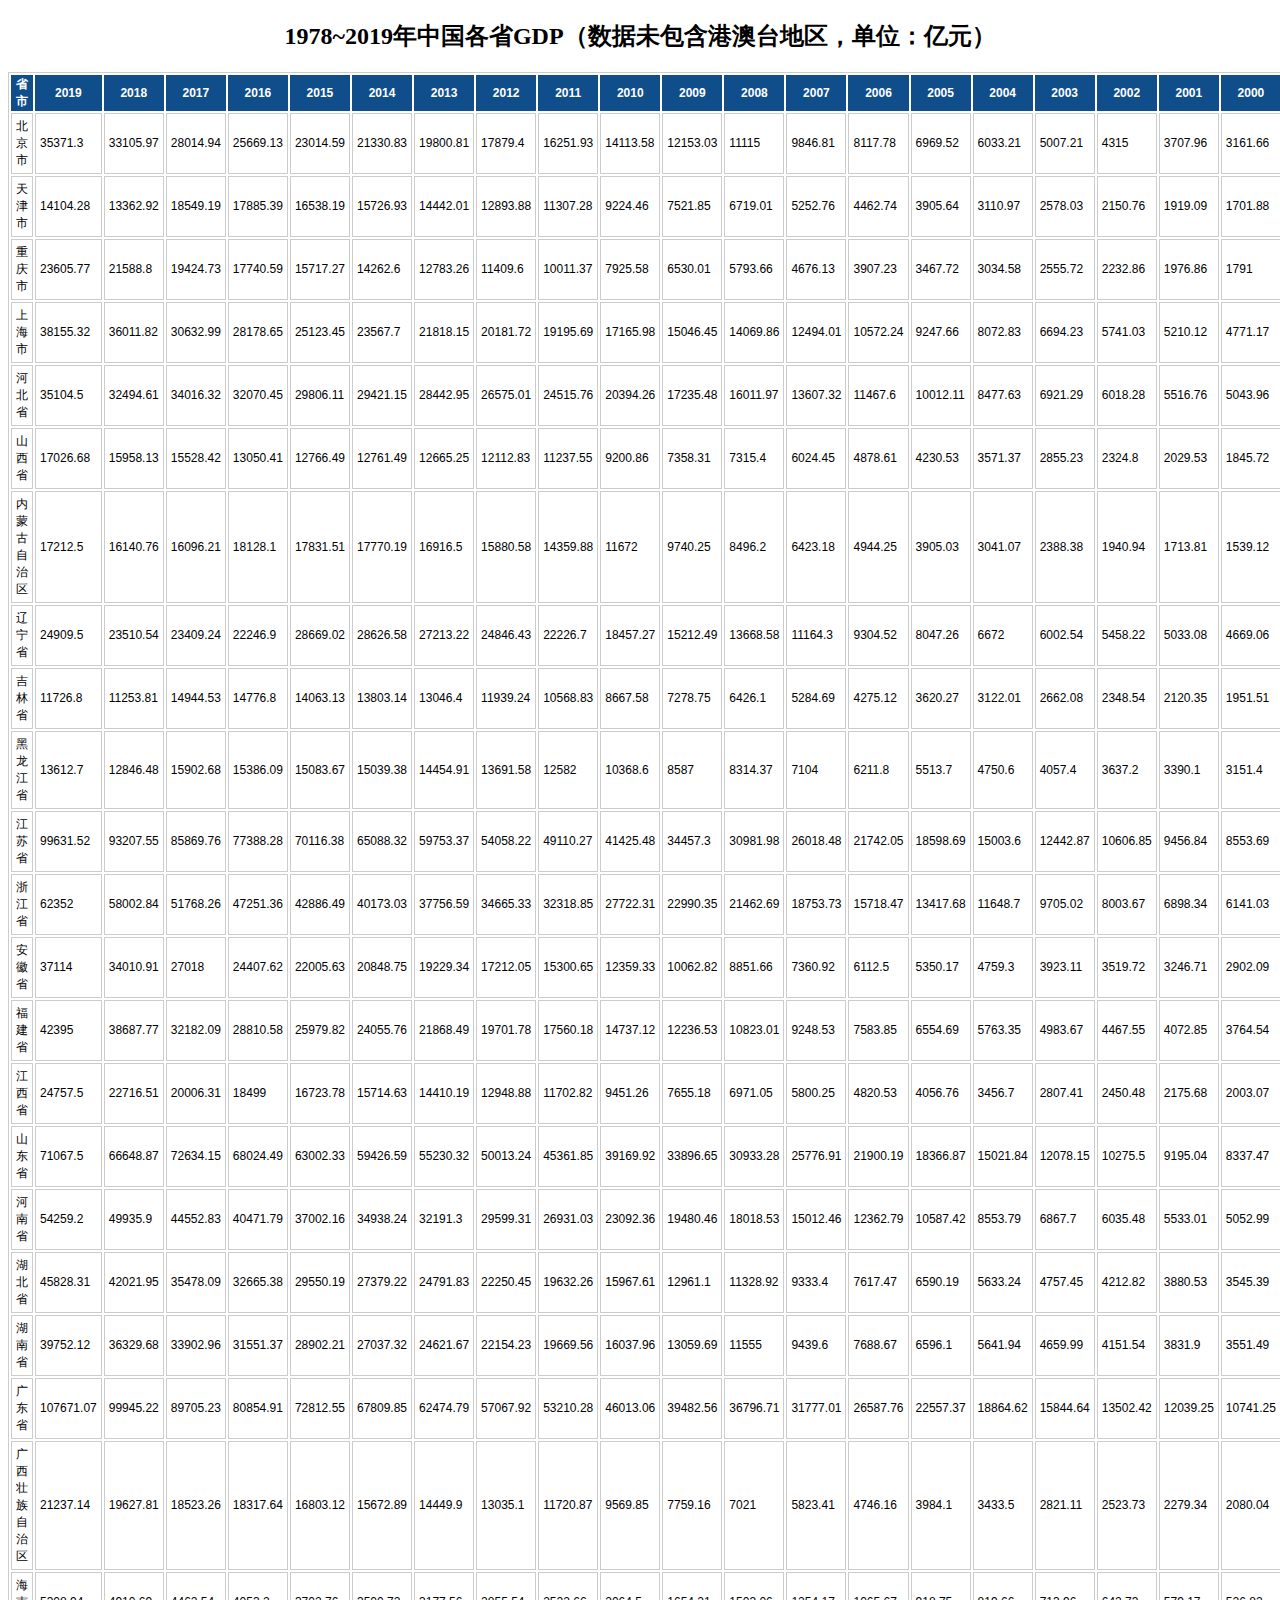
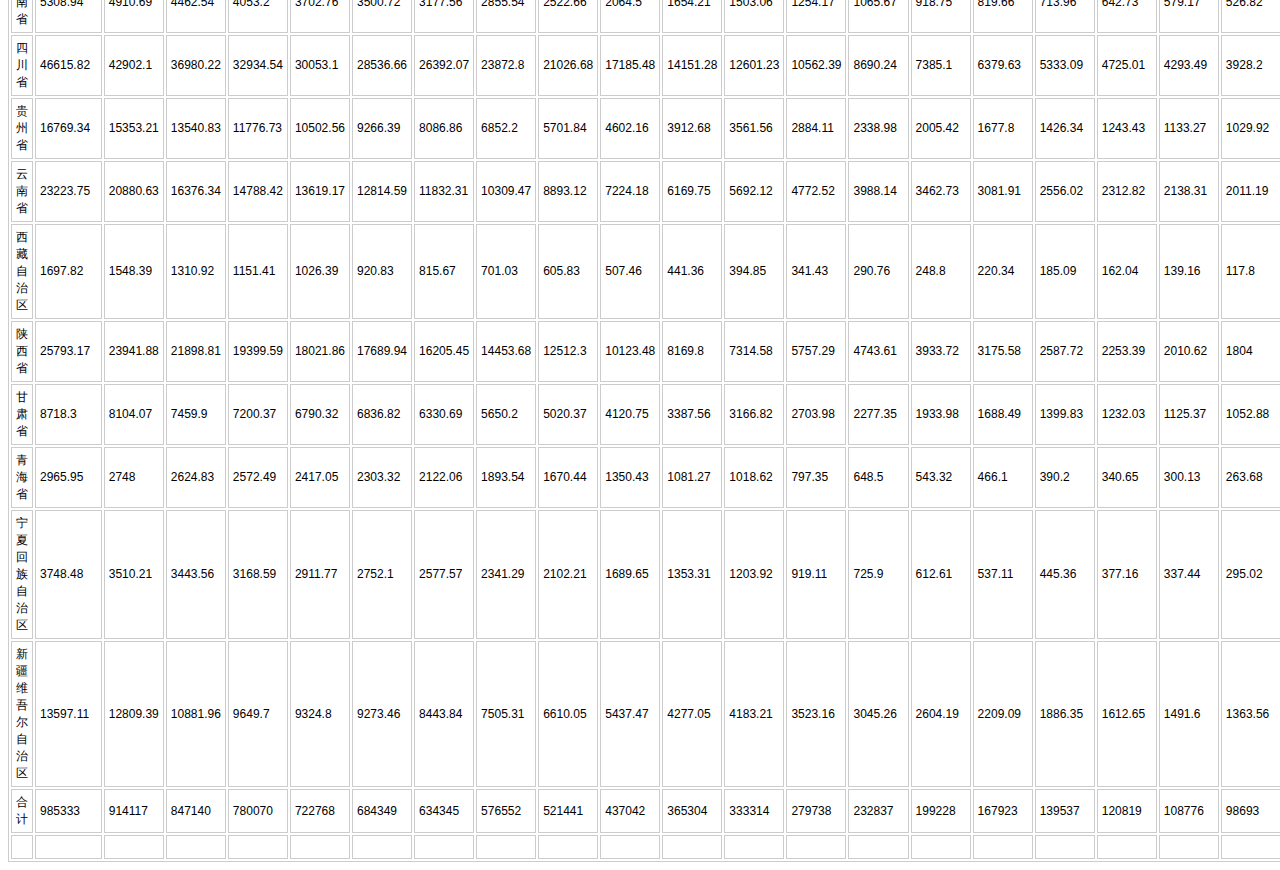
<file: gdp_sheet.html>
<!DOCTYPE html>
<html lang="en">
    <head>
        <meta charset="UTF-8">
        <title>2009~2019年中国各省GDP</title>
    </head>
    <body>
        <h2 style="text-align:center;">1978~2019年中国各省GDP（数据未包含港澳台地区，单位：亿元）</h2>
<style type="text/css">
	table.tableizer-table {
		font-size: 12px;
		border: 1px solid #CCC; 
		font-family: Arial, Helvetica, sans-serif;
	} 
	.tableizer-table td {
		padding: 4px;
		margin: 3px;
		border: 1px solid #CCC;
	}
	.tableizer-table th {
		background-color: #104E8B; 
		color: #FFF;
		font-weight: bold;
	}
</style>
<table class="tableizer-table">
<thead><tr class="tableizer-firstrow"><th>省市</th><th>2019</th><th>2018</th><th>2017</th><th>2016</th><th>2015</th><th>2014</th><th>2013</th><th>2012</th><th>2011</th><th>2010</th><th>2009</th><th>2008</th><th>2007</th><th>2006</th><th>2005</th><th>2004</th><th>2003</th><th>2002</th><th>2001</th><th>2000</th><th>1999</th><th>1998</th><th>1997</th><th>1996</th><th>1995</th><th>1994</th><th>1993</th><th>1992</th><th>1991</th><th>1990</th><th>1989</th><th>1988</th><th>1987</th><th>1986</th><th>1985</th><th>1984</th><th>1983</th><th>1982</th><th>1981</th><th>1980</th><th>1979</th><th>1978</th></tr></thead><tbody>
 <tr><td>北京市</td><td>35371.3</td><td>33105.97</td><td>28014.94</td><td>25669.13</td><td>23014.59</td><td>21330.83</td><td>19800.81</td><td>17879.4</td><td>16251.93</td><td>14113.58</td><td>12153.03</td><td>11115</td><td>9846.81</td><td>8117.78</td><td>6969.52</td><td>6033.21</td><td>5007.21</td><td>4315</td><td>3707.96</td><td>3161.66</td><td>2678.82</td><td>2377.18</td><td>2077.09</td><td>1789.2</td><td>1507.69</td><td>1145.31</td><td>886.21</td><td>709.1</td><td>598.89</td><td>500.82</td><td>455.96</td><td>410.22</td><td>326.82</td><td>284.86</td><td>257.12</td><td>216.61</td><td>183.13</td><td>154.94</td><td>139.15</td><td>139.07</td><td>120.11</td><td>108.84</td></tr>
 <tr><td>天津市</td><td>14104.28</td><td>13362.92</td><td>18549.19</td><td>17885.39</td><td>16538.19</td><td>15726.93</td><td>14442.01</td><td>12893.88</td><td>11307.28</td><td>9224.46</td><td>7521.85</td><td>6719.01</td><td>5252.76</td><td>4462.74</td><td>3905.64</td><td>3110.97</td><td>2578.03</td><td>2150.76</td><td>1919.09</td><td>1701.88</td><td>1500.95</td><td>1374.6</td><td>1264.63</td><td>1121.93</td><td>931.97</td><td>732.89</td><td>538.94</td><td>411.04</td><td>342.65</td><td>310.95</td><td>283.49</td><td>259.71</td><td>220.12</td><td>194.74</td><td>175.78</td><td>147.53</td><td>123.42</td><td>114.11</td><td>107.96</td><td>103.53</td><td>93.01</td><td>82.65</td></tr>
 <tr><td>重庆市</td><td>23605.77</td><td>21588.8</td><td>19424.73</td><td>17740.59</td><td>15717.27</td><td>14262.6</td><td>12783.26</td><td>11409.6</td><td>10011.37</td><td>7925.58</td><td>6530.01</td><td>5793.66</td><td>4676.13</td><td>3907.23</td><td>3467.72</td><td>3034.58</td><td>2555.72</td><td>2232.86</td><td>1976.86</td><td>1791</td><td>1663.2</td><td>1602.38</td><td>1509.75</td><td>1315.12</td><td>1123.06</td><td>833.6</td><td>608.53</td><td>461.32</td><td>374.18</td><td>327.75</td><td>303.75</td><td>261.27</td><td>206.73</td><td>184.6</td><td>164.32</td><td>141.64</td><td>120.01</td><td>108.08</td><td>97.2</td><td>90.68</td><td>80.98</td><td>71.7</td></tr>
 <tr><td>上海市</td><td>38155.32</td><td>36011.82</td><td>30632.99</td><td>28178.65</td><td>25123.45</td><td>23567.7</td><td>21818.15</td><td>20181.72</td><td>19195.69</td><td>17165.98</td><td>15046.45</td><td>14069.86</td><td>12494.01</td><td>10572.24</td><td>9247.66</td><td>8072.83</td><td>6694.23</td><td>5741.03</td><td>5210.12</td><td>4771.17</td><td>4188.73</td><td>3801.09</td><td>3438.79</td><td>2957.55</td><td>2499.43</td><td>1990.86</td><td>1519.23</td><td>1114.32</td><td>893.77</td><td>781.66</td><td>696.54</td><td>648.3</td><td>545.46</td><td>490.83</td><td>466.75</td><td>390.85</td><td>351.81</td><td>337.07</td><td>324.76</td><td>311.89</td><td>286.43</td><td>272.81</td></tr>
 <tr><td>河北省</td><td>35104.5</td><td>32494.61</td><td>34016.32</td><td>32070.45</td><td>29806.11</td><td>29421.15</td><td>28442.95</td><td>26575.01</td><td>24515.76</td><td>20394.26</td><td>17235.48</td><td>16011.97</td><td>13607.32</td><td>11467.6</td><td>10012.11</td><td>8477.63</td><td>6921.29</td><td>6018.28</td><td>5516.76</td><td>5043.96</td><td>4514.19</td><td>4256.01</td><td>3953.78</td><td>3452.97</td><td>2849.52</td><td>2187.49</td><td>1690.84</td><td>1278.5</td><td>1072.07</td><td>896.33</td><td>822.83</td><td>701.33</td><td>521.92</td><td>436.65</td><td>396.75</td><td>332.22</td><td>283.21</td><td>251.45</td><td>222.54</td><td>219.24</td><td>203.22</td><td>183.06</td></tr>
 <tr><td>山西省</td><td>17026.68</td><td>15958.13</td><td>15528.42</td><td>13050.41</td><td>12766.49</td><td>12761.49</td><td>12665.25</td><td>12112.83</td><td>11237.55</td><td>9200.86</td><td>7358.31</td><td>7315.4</td><td>6024.45</td><td>4878.61</td><td>4230.53</td><td>3571.37</td><td>2855.23</td><td>2324.8</td><td>2029.53</td><td>1845.72</td><td>1667.1</td><td>1611.08</td><td>1476</td><td>1292.11</td><td>1076.03</td><td>826.66</td><td>680.41</td><td>551.12</td><td>468.51</td><td>429.27</td><td>376.26</td><td>316.69</td><td>257.23</td><td>235.11</td><td>218.99</td><td>197.42</td><td>155.06</td><td>139.22</td><td>121.71</td><td>108.76</td><td>106.43</td><td>87.99</td></tr>
 <tr><td>内蒙古自治区</td><td>17212.5</td><td>16140.76</td><td>16096.21</td><td>18128.1</td><td>17831.51</td><td>17770.19</td><td>16916.5</td><td>15880.58</td><td>14359.88</td><td>11672</td><td>9740.25</td><td>8496.2</td><td>6423.18</td><td>4944.25</td><td>3905.03</td><td>3041.07</td><td>2388.38</td><td>1940.94</td><td>1713.81</td><td>1539.12</td><td>1379.31</td><td>1262.54</td><td>1153.51</td><td>1023.09</td><td>857.06</td><td>695.06</td><td>537.81</td><td>421.68</td><td>359.66</td><td>319.31</td><td>292.69</td><td>270.81</td><td>212.27</td><td>181.58</td><td>163.83</td><td>128.2</td><td>105.88</td><td>93.22</td><td>77.91</td><td>68.4</td><td>64.14</td><td>58.04</td></tr>
 <tr><td>辽宁省</td><td>24909.5</td><td>23510.54</td><td>23409.24</td><td>22246.9</td><td>28669.02</td><td>28626.58</td><td>27213.22</td><td>24846.43</td><td>22226.7</td><td>18457.27</td><td>15212.49</td><td>13668.58</td><td>11164.3</td><td>9304.52</td><td>8047.26</td><td>6672</td><td>6002.54</td><td>5458.22</td><td>5033.08</td><td>4669.06</td><td>4171.69</td><td>3881.73</td><td>3582.46</td><td>3157.69</td><td>2793.37</td><td>2461.78</td><td>2010.82</td><td>1472.9</td><td>1200.1</td><td>1062.7</td><td>1003.8</td><td>881</td><td>719.1</td><td>605.3</td><td>518.6</td><td>438.2</td><td>364</td><td>315.1</td><td>288.6</td><td>281</td><td>245</td><td>229.2</td></tr>
 <tr><td>吉林省</td><td>11726.8</td><td>11253.81</td><td>14944.53</td><td>14776.8</td><td>14063.13</td><td>13803.14</td><td>13046.4</td><td>11939.24</td><td>10568.83</td><td>8667.58</td><td>7278.75</td><td>6426.1</td><td>5284.69</td><td>4275.12</td><td>3620.27</td><td>3122.01</td><td>2662.08</td><td>2348.54</td><td>2120.35</td><td>1951.51</td><td>1672.96</td><td>1577.05</td><td>1464.34</td><td>1346.79</td><td>1137.23</td><td>937.73</td><td>718.58</td><td>558.06</td><td>463.47</td><td>425.28</td><td>391.65</td><td>368.67</td><td>297.49</td><td>227.15</td><td>200.44</td><td>174.39</td><td>150.14</td><td>121.67</td><td>111.16</td><td>98.59</td><td>91.12</td><td>81.98</td></tr>
 <tr><td>黑龙江省</td><td>13612.7</td><td>12846.48</td><td>15902.68</td><td>15386.09</td><td>15083.67</td><td>15039.38</td><td>14454.91</td><td>13691.58</td><td>12582</td><td>10368.6</td><td>8587</td><td>8314.37</td><td>7104</td><td>6211.8</td><td>5513.7</td><td>4750.6</td><td>4057.4</td><td>3637.2</td><td>3390.1</td><td>3151.4</td><td>2866.3</td><td>2774.4</td><td>2667.5</td><td>2370.5</td><td>1991.4</td><td>1604.9</td><td>1198.3</td><td>959.7</td><td>822.3</td><td>715.2</td><td>630.6</td><td>552</td><td>454.6</td><td>400.8</td><td>355</td><td>318.3</td><td>276.9</td><td>248.4</td><td>228.3</td><td>221</td><td>187.2</td><td>174.8</td></tr>
 <tr><td>江苏省</td><td>99631.52</td><td>93207.55</td><td>85869.76</td><td>77388.28</td><td>70116.38</td><td>65088.32</td><td>59753.37</td><td>54058.22</td><td>49110.27</td><td>41425.48</td><td>34457.3</td><td>30981.98</td><td>26018.48</td><td>21742.05</td><td>18598.69</td><td>15003.6</td><td>12442.87</td><td>10606.85</td><td>9456.84</td><td>8553.69</td><td>7697.82</td><td>7199.95</td><td>6680.34</td><td>6004.21</td><td>5155.25</td><td>4057.39</td><td>2998.16</td><td>2136.02</td><td>1601.38</td><td>1416.5</td><td>1321.85</td><td>1208.85</td><td>922.33</td><td>744.94</td><td>651.82</td><td>518.85</td><td>437.65</td><td>390.17</td><td>350.02</td><td>319.8</td><td>298.55</td><td>249.24</td></tr>
 <tr><td>浙江省</td><td>62352</td><td>58002.84</td><td>51768.26</td><td>47251.36</td><td>42886.49</td><td>40173.03</td><td>37756.59</td><td>34665.33</td><td>32318.85</td><td>27722.31</td><td>22990.35</td><td>21462.69</td><td>18753.73</td><td>15718.47</td><td>13417.68</td><td>11648.7</td><td>9705.02</td><td>8003.67</td><td>6898.34</td><td>6141.03</td><td>5443.92</td><td>5052.62</td><td>4686.11</td><td>4188.53</td><td>3557.55</td><td>2689.28</td><td>1925.91</td><td>1375.7</td><td>1089.33</td><td>904.69</td><td>849.44</td><td>770.25</td><td>606.99</td><td>502.47</td><td>429.16</td><td>323.25</td><td>257.09</td><td>234.01</td><td>204.86</td><td>179.92</td><td>157.75</td><td>123.72</td></tr>
 <tr><td>安徽省</td><td>37114</td><td>34010.91</td><td>27018</td><td>24407.62</td><td>22005.63</td><td>20848.75</td><td>19229.34</td><td>17212.05</td><td>15300.65</td><td>12359.33</td><td>10062.82</td><td>8851.66</td><td>7360.92</td><td>6112.5</td><td>5350.17</td><td>4759.3</td><td>3923.11</td><td>3519.72</td><td>3246.71</td><td>2902.09</td><td>2712.34</td><td>2542.96</td><td>2347.32</td><td>2093.3</td><td>1810.66</td><td>1320.43</td><td>1037.14</td><td>801.2</td><td>663.5</td><td>658.02</td><td>616.25</td><td>546.94</td><td>442.35</td><td>382.76</td><td>331.24</td><td>265.74</td><td>215.68</td><td>187.02</td><td>170.51</td><td>140.88</td><td>127.31</td><td>113.96</td></tr>
 <tr><td>福建省</td><td>42395</td><td>38687.77</td><td>32182.09</td><td>28810.58</td><td>25979.82</td><td>24055.76</td><td>21868.49</td><td>19701.78</td><td>17560.18</td><td>14737.12</td><td>12236.53</td><td>10823.01</td><td>9248.53</td><td>7583.85</td><td>6554.69</td><td>5763.35</td><td>4983.67</td><td>4467.55</td><td>4072.85</td><td>3764.54</td><td>3414.19</td><td>3159.91</td><td>2870.9</td><td>2484.25</td><td>2094.9</td><td>1644.39</td><td>1114.2</td><td>784.68</td><td>619.87</td><td>619.87</td><td>458.4</td><td>383.21</td><td>279.24</td><td>222.54</td><td>200.48</td><td>157.06</td><td>127.76</td><td>117.81</td><td>105.62</td><td>87.06</td><td>74.11</td><td>66.37</td></tr>
 <tr><td>江西省</td><td>24757.5</td><td>22716.51</td><td>20006.31</td><td>18499</td><td>16723.78</td><td>15714.63</td><td>14410.19</td><td>12948.88</td><td>11702.82</td><td>9451.26</td><td>7655.18</td><td>6971.05</td><td>5800.25</td><td>4820.53</td><td>4056.76</td><td>3456.7</td><td>2807.41</td><td>2450.48</td><td>2175.68</td><td>2003.07</td><td>1853.65</td><td>1719.87</td><td>1605.77</td><td>1409.74</td><td>1169.73</td><td>948.16</td><td>723.04</td><td>572.55</td><td>479.37</td><td>428.62</td><td>376.46</td><td>325.83</td><td>262.9</td><td>230.82</td><td>207.89</td><td>169.11</td><td>144.13</td><td>133.96</td><td>121.26</td><td>111.15</td><td>104.15</td><td>87</td></tr>
 <tr><td>山东省</td><td>71067.5</td><td>66648.87</td><td>72634.15</td><td>68024.49</td><td>63002.33</td><td>59426.59</td><td>55230.32</td><td>50013.24</td><td>45361.85</td><td>39169.92</td><td>33896.65</td><td>30933.28</td><td>25776.91</td><td>21900.19</td><td>18366.87</td><td>15021.84</td><td>12078.15</td><td>10275.5</td><td>9195.04</td><td>8337.47</td><td>7493.84</td><td>7021.35</td><td>6537.07</td><td>5883.8</td><td>4953.35</td><td>3844.5</td><td>2770.37</td><td>2196.53</td><td>1810.54</td><td>1511.19</td><td>1293.94</td><td>1117.66</td><td>892.29</td><td>742.05</td><td>680.46</td><td>581.56</td><td>459.83</td><td>395.38</td><td>346.57</td><td>292.13</td><td>251.6</td><td>225.45</td></tr>
 <tr><td>河南省</td><td>54259.2</td><td>49935.9</td><td>44552.83</td><td>40471.79</td><td>37002.16</td><td>34938.24</td><td>32191.3</td><td>29599.31</td><td>26931.03</td><td>23092.36</td><td>19480.46</td><td>18018.53</td><td>15012.46</td><td>12362.79</td><td>10587.42</td><td>8553.79</td><td>6867.7</td><td>6035.48</td><td>5533.01</td><td>5052.99</td><td>4517.94</td><td>4308.24</td><td>4041.09</td><td>3634.69</td><td>2988.37</td><td>2216.83</td><td>1660.18</td><td>1279.75</td><td>1045.73</td><td>934.65</td><td>850.71</td><td>749.09</td><td>609.6</td><td>502.91</td><td>451.74</td><td>370.04</td><td>327.95</td><td>263.3</td><td>249.69</td><td>229.16</td><td>190.09</td><td>162.92</td></tr>
 <tr><td>湖北省</td><td>45828.31</td><td>42021.95</td><td>35478.09</td><td>32665.38</td><td>29550.19</td><td>27379.22</td><td>24791.83</td><td>22250.45</td><td>19632.26</td><td>15967.61</td><td>12961.1</td><td>11328.92</td><td>9333.4</td><td>7617.47</td><td>6590.19</td><td>5633.24</td><td>4757.45</td><td>4212.82</td><td>3880.53</td><td>3545.39</td><td>3229.29</td><td>3114.02</td><td>2856.47</td><td>2499.77</td><td>2109.38</td><td>1700.92</td><td>1325.83</td><td>1088.39</td><td>913.38</td><td>824.38</td><td>717.08</td><td>626.52</td><td>517.77</td><td>442.04</td><td>396.26</td><td>328.22</td><td>262.58</td><td>241.55</td><td>219.75</td><td>199.38</td><td>188.46</td><td>151</td></tr>
 <tr><td>湖南省</td><td>39752.12</td><td>36329.68</td><td>33902.96</td><td>31551.37</td><td>28902.21</td><td>27037.32</td><td>24621.67</td><td>22154.23</td><td>19669.56</td><td>16037.96</td><td>13059.69</td><td>11555</td><td>9439.6</td><td>7688.67</td><td>6596.1</td><td>5641.94</td><td>4659.99</td><td>4151.54</td><td>3831.9</td><td>3551.49</td><td>3214.54</td><td>3025.53</td><td>2849.27</td><td>2540.13</td><td>2132.13</td><td>1650.02</td><td>1244.71</td><td>986.98</td><td>833.3</td><td>744.44</td><td>640.8</td><td>584.07</td><td>469.44</td><td>397.68</td><td>349.95</td><td>287.29</td><td>257.43</td><td>232.52</td><td>209.68</td><td>191.72</td><td>178.01</td><td>146.99</td></tr>
 <tr><td>广东省</td><td>107671.07</td><td>99945.22</td><td>89705.23</td><td>80854.91</td><td>72812.55</td><td>67809.85</td><td>62474.79</td><td>57067.92</td><td>53210.28</td><td>46013.06</td><td>39482.56</td><td>36796.71</td><td>31777.01</td><td>26587.76</td><td>22557.37</td><td>18864.62</td><td>15844.64</td><td>13502.42</td><td>12039.25</td><td>10741.25</td><td>9250.68</td><td>8530.88</td><td>7774.53</td><td>6834.97</td><td>5933.05</td><td>4619.02</td><td>3469.28</td><td>2447.54</td><td>1893.3</td><td>1559.03</td><td>1381.39</td><td>1155.37</td><td>846.69</td><td>667.53</td><td>577.38</td><td>458.74</td><td>368.75</td><td>339.92</td><td>290.36</td><td>249.65</td><td>209.34</td><td>185.85</td></tr>
 <tr><td>广西壮族自治区</td><td>21237.14</td><td>19627.81</td><td>18523.26</td><td>18317.64</td><td>16803.12</td><td>15672.89</td><td>14449.9</td><td>13035.1</td><td>11720.87</td><td>9569.85</td><td>7759.16</td><td>7021</td><td>5823.41</td><td>4746.16</td><td>3984.1</td><td>3433.5</td><td>2821.11</td><td>2523.73</td><td>2279.34</td><td>2080.04</td><td>1971.41</td><td>1911.3</td><td>1817.25</td><td>1697.9</td><td>1497.56</td><td>1198.29</td><td>871.7</td><td>646.6</td><td>518.59</td><td>449.06</td><td>383.44</td><td>313.28</td><td>241.56</td><td>205.46</td><td>180.97</td><td>150.27</td><td>134.6</td><td>129.15</td><td>113.46</td><td>97.33</td><td>84.59</td><td>75.85</td></tr>
 <tr><td>海南省</td><td>5308.94</td><td>4910.69</td><td>4462.54</td><td>4053.2</td><td>3702.76</td><td>3500.72</td><td>3177.56</td><td>2855.54</td><td>2522.66</td><td>2064.5</td><td>1654.21</td><td>1503.06</td><td>1254.17</td><td>1065.67</td><td>918.75</td><td>819.66</td><td>713.96</td><td>642.73</td><td>579.17</td><td>526.82</td><td>476.67</td><td>442.13</td><td>411.16</td><td>389.68</td><td>363.25</td><td>331.98</td><td>260.41</td><td>184.92</td><td>120.52</td><td>102.42</td><td>91.32</td><td>77</td><td>57.28</td><td>48.03</td><td>43.26</td><td>37.18</td><td>31.12</td><td>28.86</td><td>22.23</td><td>19.33</td><td>17.45</td><td>16.4</td></tr>
 <tr><td>四川省</td><td>46615.82</td><td>42902.1</td><td>36980.22</td><td>32934.54</td><td>30053.1</td><td>28536.66</td><td>26392.07</td><td>23872.8</td><td>21026.68</td><td>17185.48</td><td>14151.28</td><td>12601.23</td><td>10562.39</td><td>8690.24</td><td>7385.1</td><td>6379.63</td><td>5333.09</td><td>4725.01</td><td>4293.49</td><td>3928.2</td><td>3649.12</td><td>3474.09</td><td>3241.47</td><td>2871.65</td><td>2443.21</td><td>2001.41</td><td>1486.08</td><td>1177.27</td><td>1016.31</td><td>890.95</td><td>744.98</td><td>659.69</td><td>530.86</td><td>458.23</td><td>421.15</td><td>358.06</td><td>311</td><td>275.23</td><td>242.32</td><td>229.31</td><td>205.76</td><td>184.81</td></tr>
 <tr><td>贵州省</td><td>16769.34</td><td>15353.21</td><td>13540.83</td><td>11776.73</td><td>10502.56</td><td>9266.39</td><td>8086.86</td><td>6852.2</td><td>5701.84</td><td>4602.16</td><td>3912.68</td><td>3561.56</td><td>2884.11</td><td>2338.98</td><td>2005.42</td><td>1677.8</td><td>1426.34</td><td>1243.43</td><td>1133.27</td><td>1029.92</td><td>937.5</td><td>858.39</td><td>805.79</td><td>723.18</td><td>636.21</td><td>524.46</td><td>417.69</td><td>339.91</td><td>295.9</td><td>260.14</td><td>235.84</td><td>211.79</td><td>165.5</td><td>139.57</td><td>123.92</td><td>108.27</td><td>87.38</td><td>79.39</td><td>67.89</td><td>60.26</td><td>55.28</td><td>46.62</td></tr>
 <tr><td>云南省</td><td>23223.75</td><td>20880.63</td><td>16376.34</td><td>14788.42</td><td>13619.17</td><td>12814.59</td><td>11832.31</td><td>10309.47</td><td>8893.12</td><td>7224.18</td><td>6169.75</td><td>5692.12</td><td>4772.52</td><td>3988.14</td><td>3462.73</td><td>3081.91</td><td>2556.02</td><td>2312.82</td><td>2138.31</td><td>2011.19</td><td>1899.82</td><td>1831.33</td><td>1676.17</td><td>1517.69</td><td>1222.15</td><td>983.78</td><td>783.27</td><td>618.69</td><td>517.41</td><td>451.67</td><td>363.05</td><td>301.01</td><td>229.03</td><td>182.28</td><td>164.96</td><td>139.58</td><td>120.07</td><td>110.12</td><td>94.13</td><td>84.27</td><td>76.83</td><td>69.05</td></tr>
 <tr><td>西藏自治区</td><td>1697.82</td><td>1548.39</td><td>1310.92</td><td>1151.41</td><td>1026.39</td><td>920.83</td><td>815.67</td><td>701.03</td><td>605.83</td><td>507.46</td><td>441.36</td><td>394.85</td><td>341.43</td><td>290.76</td><td>248.8</td><td>220.34</td><td>185.09</td><td>162.04</td><td>139.16</td><td>117.8</td><td>105.98</td><td>91.5</td><td>77.24</td><td>64.98</td><td>56.11</td><td>45.99</td><td>37.42</td><td>33.29</td><td>30.53</td><td>27.7</td><td>21.86</td><td>20.25</td><td>17.71</td><td>16.93</td><td>17.76</td><td>13.68</td><td>10.29</td><td>10.21</td><td>10.4</td><td>8.67</td><td>7.3</td><td>6.65</td></tr>
 <tr><td>陕西省</td><td>25793.17</td><td>23941.88</td><td>21898.81</td><td>19399.59</td><td>18021.86</td><td>17689.94</td><td>16205.45</td><td>14453.68</td><td>12512.3</td><td>10123.48</td><td>8169.8</td><td>7314.58</td><td>5757.29</td><td>4743.61</td><td>3933.72</td><td>3175.58</td><td>2587.72</td><td>2253.39</td><td>2010.62</td><td>1804</td><td>1592.64</td><td>1458.4</td><td>1363.6</td><td>1215.84</td><td>1036.85</td><td>839.03</td><td>678.2</td><td>531.63</td><td>468.37</td><td>404.3</td><td>358.37</td><td>314.48</td><td>244.96</td><td>208.31</td><td>180.87</td><td>149.35</td><td>123.39</td><td>111.95</td><td>102.09</td><td>94.91</td><td>94.52</td><td>81.07</td></tr>
 <tr><td>甘肃省</td><td>8718.3</td><td>8104.07</td><td>7459.9</td><td>7200.37</td><td>6790.32</td><td>6836.82</td><td>6330.69</td><td>5650.2</td><td>5020.37</td><td>4120.75</td><td>3387.56</td><td>3166.82</td><td>2703.98</td><td>2277.35</td><td>1933.98</td><td>1688.49</td><td>1399.83</td><td>1232.03</td><td>1125.37</td><td>1052.88</td><td>956.32</td><td>887.67</td><td>793.57</td><td>722.52</td><td>557.76</td><td>453.61</td><td>372.24</td><td>317.79</td><td>271.39</td><td>242.8</td><td>216.84</td><td>191.84</td><td>159.62</td><td>140.74</td><td>123.39</td><td>103.17</td><td>91.5</td><td>76.88</td><td>70.89</td><td>73.9</td><td>67.51</td><td>64.73</td></tr>
 <tr><td>青海省</td><td>2965.95</td><td>2748</td><td>2624.83</td><td>2572.49</td><td>2417.05</td><td>2303.32</td><td>2122.06</td><td>1893.54</td><td>1670.44</td><td>1350.43</td><td>1081.27</td><td>1018.62</td><td>797.35</td><td>648.5</td><td>543.32</td><td>466.1</td><td>390.2</td><td>340.65</td><td>300.13</td><td>263.68</td><td>239.38</td><td>220.92</td><td>202.79</td><td>184.17</td><td>167.8</td><td>138.4</td><td>109.68</td><td>87.52</td><td>75.1</td><td>69.94</td><td>60.37</td><td>54.96</td><td>43.38</td><td>38.44</td><td>33.01</td><td>26.42</td><td>22.45</td><td>19.95</td><td>17.49</td><td>17.79</td><td>15.96</td><td>15.54</td></tr>
 <tr><td>宁夏回族自治区</td><td>3748.48</td><td>3510.21</td><td>3443.56</td><td>3168.59</td><td>2911.77</td><td>2752.1</td><td>2577.57</td><td>2341.29</td><td>2102.21</td><td>1689.65</td><td>1353.31</td><td>1203.92</td><td>919.11</td><td>725.9</td><td>612.61</td><td>537.11</td><td>445.36</td><td>377.16</td><td>337.44</td><td>295.02</td><td>264.58</td><td>245.44</td><td>224.59</td><td>202.9</td><td>175.19</td><td>136.26</td><td>104.49</td><td>83.14</td><td>71.78</td><td>64.84</td><td>59.37</td><td>50.29</td><td>39.63</td><td>34.54</td><td>30.27</td><td>24.78</td><td>20.79</td><td>18.22</td><td>17.42</td><td>15.96</td><td>14.36</td><td>13</td></tr>
 <tr><td>新疆维吾尔自治区</td><td>13597.11</td><td>12809.39</td><td>10881.96</td><td>9649.7</td><td>9324.8</td><td>9273.46</td><td>8443.84</td><td>7505.31</td><td>6610.05</td><td>5437.47</td><td>4277.05</td><td>4183.21</td><td>3523.16</td><td>3045.26</td><td>2604.19</td><td>2209.09</td><td>1886.35</td><td>1612.65</td><td>1491.6</td><td>1363.56</td><td>1163.17</td><td>1106.95</td><td>1039.85</td><td>900.93</td><td>814.85</td><td>662.32</td><td>495.25</td><td>402.31</td><td>335.91</td><td>261.44</td><td>217.29</td><td>192.72</td><td>148.5</td><td>129.04</td><td>112.24</td><td>89.75</td><td>78.55</td><td>65.24</td><td>59.41</td><td>53.24</td><td>45.63</td><td>39.07</td></tr>
 <tr><td>合计</td><td>985333</td><td>914117</td><td>847140</td><td>780070</td><td>722768</td><td>684349</td><td>634345</td><td>576552</td><td>521441</td><td>437042</td><td>365304</td><td>333314</td><td>279738</td><td>232837</td><td>199228</td><td>167923</td><td>139537</td><td>120819</td><td>108776</td><td>98693</td><td>88388</td><td>82722</td><td>76490</td><td>67892</td><td>57642</td><td>45423</td><td>34275</td><td>26030</td><td>21267</td><td>18596</td><td>16517</td><td>14525</td><td>11489</td><td>9679</td><td>8626</td><td>7146</td><td>6004</td><td>5344</td><td>4805</td><td>4398</td><td>3942</td><td>3476</td></tr>
 <tr><td>&nbsp;</td><td>&nbsp;</td><td>&nbsp;</td><td>&nbsp;</td><td>&nbsp;</td><td>&nbsp;</td><td>&nbsp;</td><td>&nbsp;</td><td>&nbsp;</td><td>&nbsp;</td><td>&nbsp;</td><td>&nbsp;</td><td>&nbsp;</td><td>&nbsp;</td><td>&nbsp;</td><td>&nbsp;</td><td>&nbsp;</td><td>&nbsp;</td><td>&nbsp;</td><td>&nbsp;</td><td>&nbsp;</td><td>&nbsp;</td><td>&nbsp;</td><td>&nbsp;</td><td>&nbsp;</td><td>&nbsp;</td><td>&nbsp;</td><td>&nbsp;</td><td>&nbsp;</td><td>&nbsp;</td><td>&nbsp;</td><td>&nbsp;</td><td>&nbsp;</td><td>&nbsp;</td><td>&nbsp;</td><td>&nbsp;</td><td>&nbsp;</td><td>&nbsp;</td><td>&nbsp;</td><td>&nbsp;</td><td>&nbsp;</td><td>&nbsp;</td><td></td></tr>
</tbody></table>
    </body>
</html>
</file>
